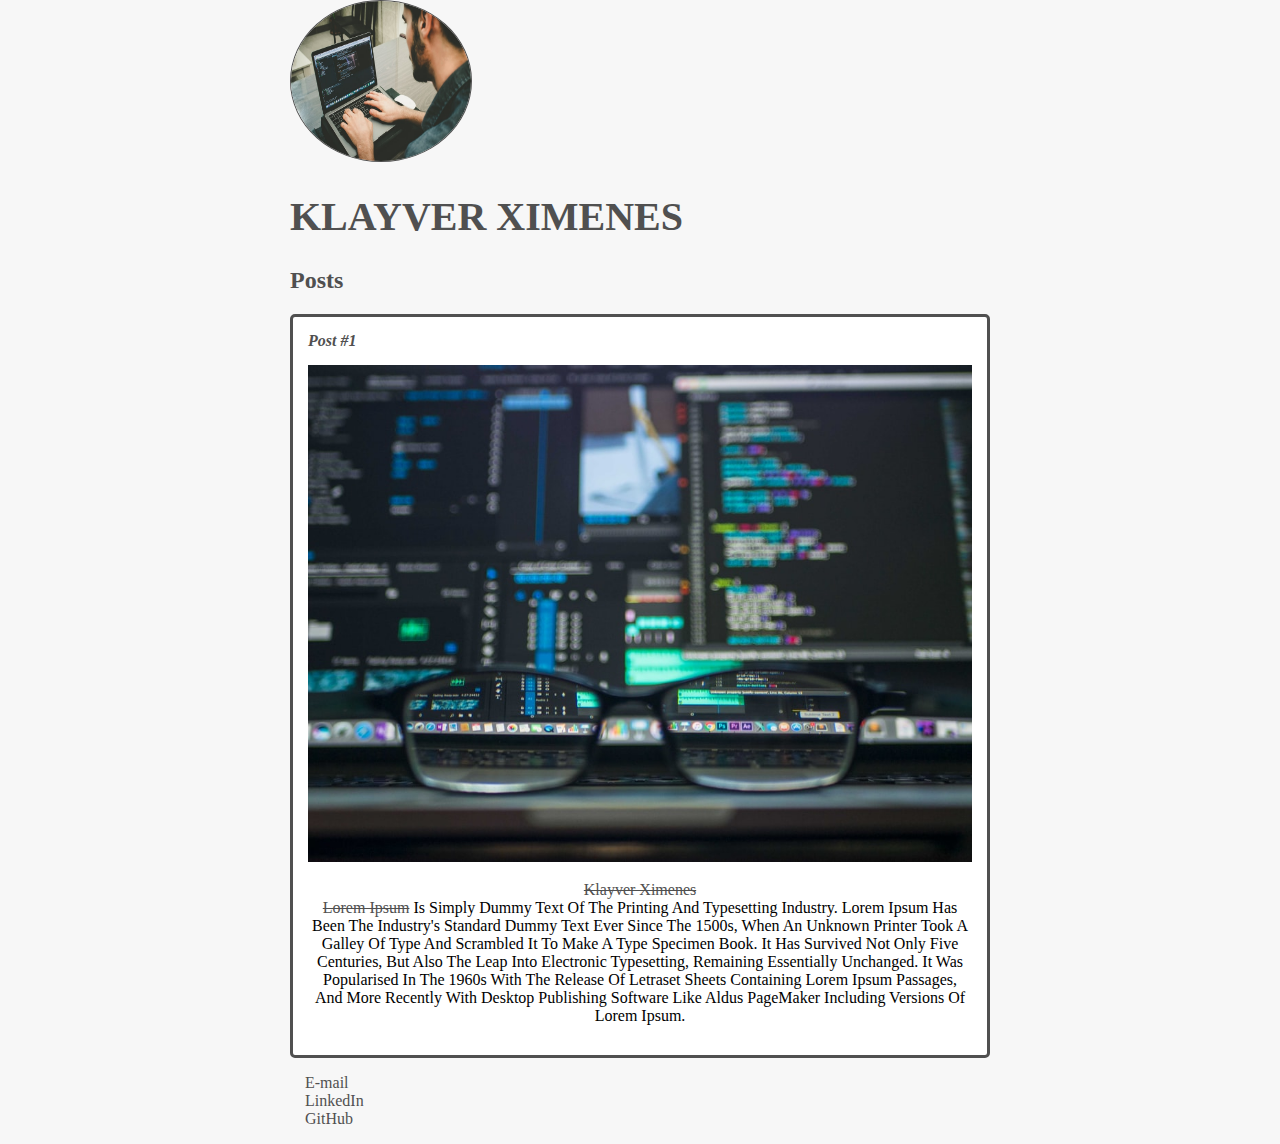
<file: index.html>
<!DOCTYPE html>
<html lang="en">

<head>
    <meta charset="UTF-8">
    <meta name="viewport" content="width=device-width, initial-scale=1.0">
    <link rel="stylesheet" href="style.css">
    <title>Web Site</title>
</head>

<body>
    <header>
        <img src="img/programmer.jpg" alt="Ilustração programador" class="photo">
        <h1 id="title">Klayver Ximenes</h1>
    </header>
    <section>
        <header>
            <h2 class="sub_title">Posts</h2>
        </header>
        <article class="post">
            <header>
                <h3 class="post_title">Post #1</h3>
                <img src="img/img-top.jpg" alt="Codigos html" class="post_img">
            </header>
            <p class="post_content">
                <a href="mailto:klayverx@gmail.com">Klayver Ximenes</a></br><a href="https://lipsum.com/"
                    target="_blank">Lorem Ipsum</a> is simply dummy text of the printing and typesetting industry. Lorem
                Ipsum has been the industry's standard dummy text ever since the 1500s, when an unknown printer took a
                galley of type and scrambled it to make a type specimen book. It has survived not only five centuries,
                but also the leap into electronic typesetting, remaining essentially unchanged. It was popularised in
                the 1960s with the release of Letraset sheets containing Lorem Ipsum passages, and more recently with
                desktop publishing software like Aldus PageMaker including versions of Lorem Ipsum.
            </p>
        </article>
    </section>
    <footer>
        <ul class="contacts_list">
            <li>
                <a href="mailto:klayverx@gmail.com">E-mail</a>
            </li>
            <li>
                <a href="https://www.linkedin.com/in/klayver-ximenes-677321196/" target="_blank">LinkedIn</a>
            </li>
            <li>
                <a href="https://github.com/Klayverx" target="_blank">GitHub</a>
            </li>
        </ul>
    </footer>
</body>

</html>
</file>
<file: style.css>
body {
    background: #f7f7f7;
    font-family: Verdana;
    max-width: 700px;
    margin: auto;
}

.photo {
    width: 180px;
    height: 160px;
    border: 1px solid #505050;
    border-radius: 50%;
}

#title, .sub_title, .post_title {
    color: #505050;
}

#title {
    font-size: 40px;
    text-transform: uppercase;
}

a {
    text-decoration: line-through;
    color: #505050;
}

.post_title {
    font-size: 16px;
    font-style: italic;
    margin: 0;
    margin-bottom: 15px;
}

.post {
    background: #fff;
    padding: 15px;
    border: 3px solid #505050;
    margin-bottom: 15px;
    border-radius: 5px;
}

.post_content {
    margin: 0;
    margin-bottom: 15px;
    text-transform: capitalize;
    text-align: center;
}

.post_img {
    width: 100%;
    height: 30%;
    margin-bottom: 15px;
}

.contacts_list {
    list-style-type: none;
    padding: 0;
    padding-left: 15px;
}

.contacts_list li a {
    text-decoration: none;
}
</file>
